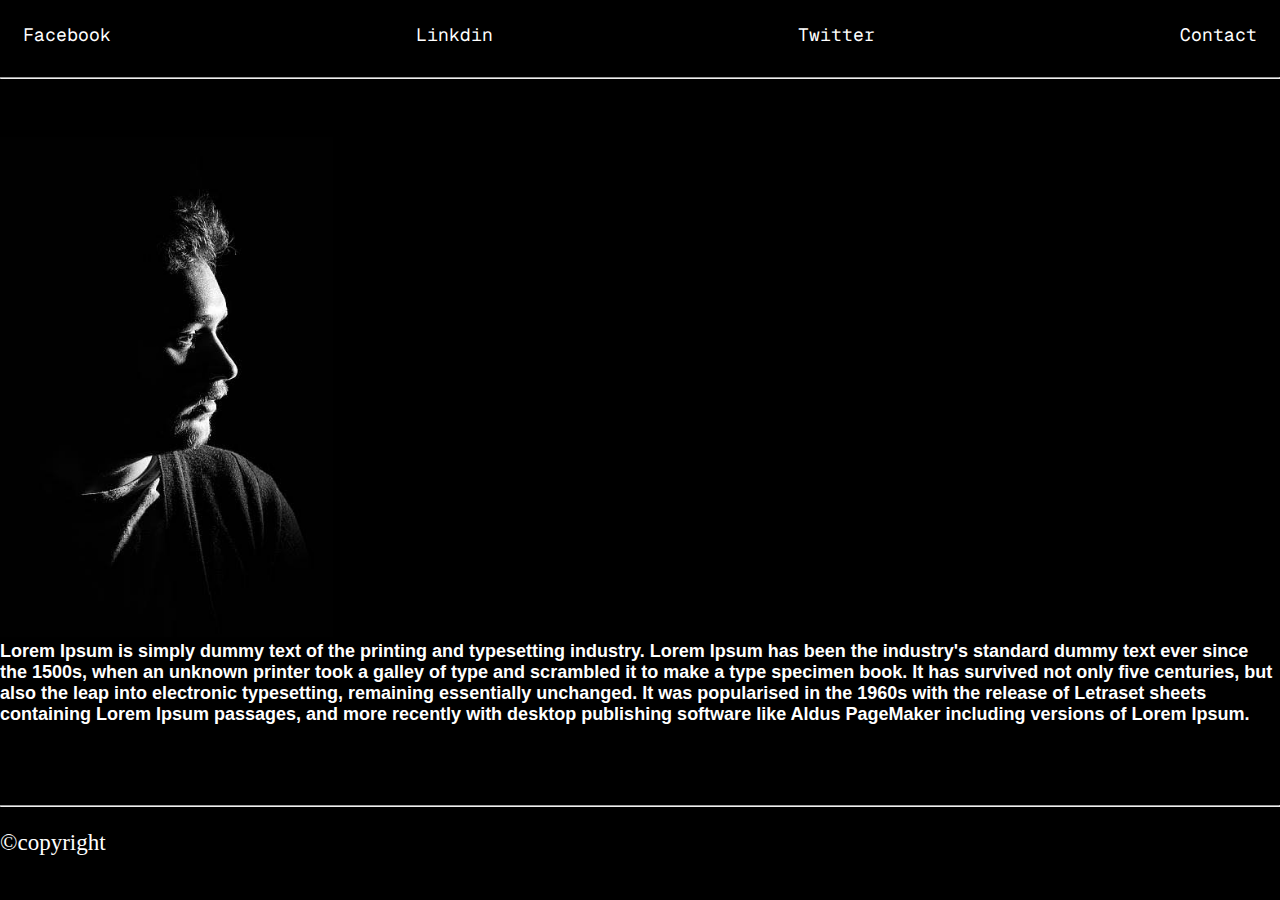
<file: index.html>
<!DOCTYPE html>
<html lang="en">
<head>
  <meta charset="UTF-8">
  <meta http-equiv="X-UA-Compatible" content="IE=Edge">
  <meta name="viewport" content="width=device-width, initial-scale=1">

  <title>project</title>

  <link href="https://fonts.googleapis.com/css2?family=Funnel+Sans:ital,wght@0,300..800;1,300..800&family=Geist+Mono:wght@100..900&display=swap" rel="stylesheet">
  
  <link rel="stylesheet" href="style.css">
</head>

<body>
  
  <div class="header">
    <a href="https://www.facebook.com/utxob">Facebook</a>
    <a href="#" target="blank">Linkdin</a>
    <a href="#" target="blank">Twitter</a>
    <a href="contact.html" target="blank" >Contact</a>
  </div>
<hr>
<div class="pic">
  <img src="images.jpeg" alt="pic">
  
  <p>Lorem Ipsum is simply dummy text of the printing and typesetting industry. Lorem Ipsum has been the industry's standard dummy text ever since the 1500s, when an unknown printer took a galley of type and scrambled it to make a type specimen book. It has survived not only five centuries, but also the leap into electronic typesetting, remaining essentially unchanged. It was popularised in the 1960s with the release of Letraset sheets containing Lorem Ipsum passages, and more recently with desktop publishing software like Aldus PageMaker including versions of Lorem Ipsum.
</p>
  
</div>

<br><br><br><br><hr>
<p id="copy">&copy;copyright</p>

</body>
</html>
</file>
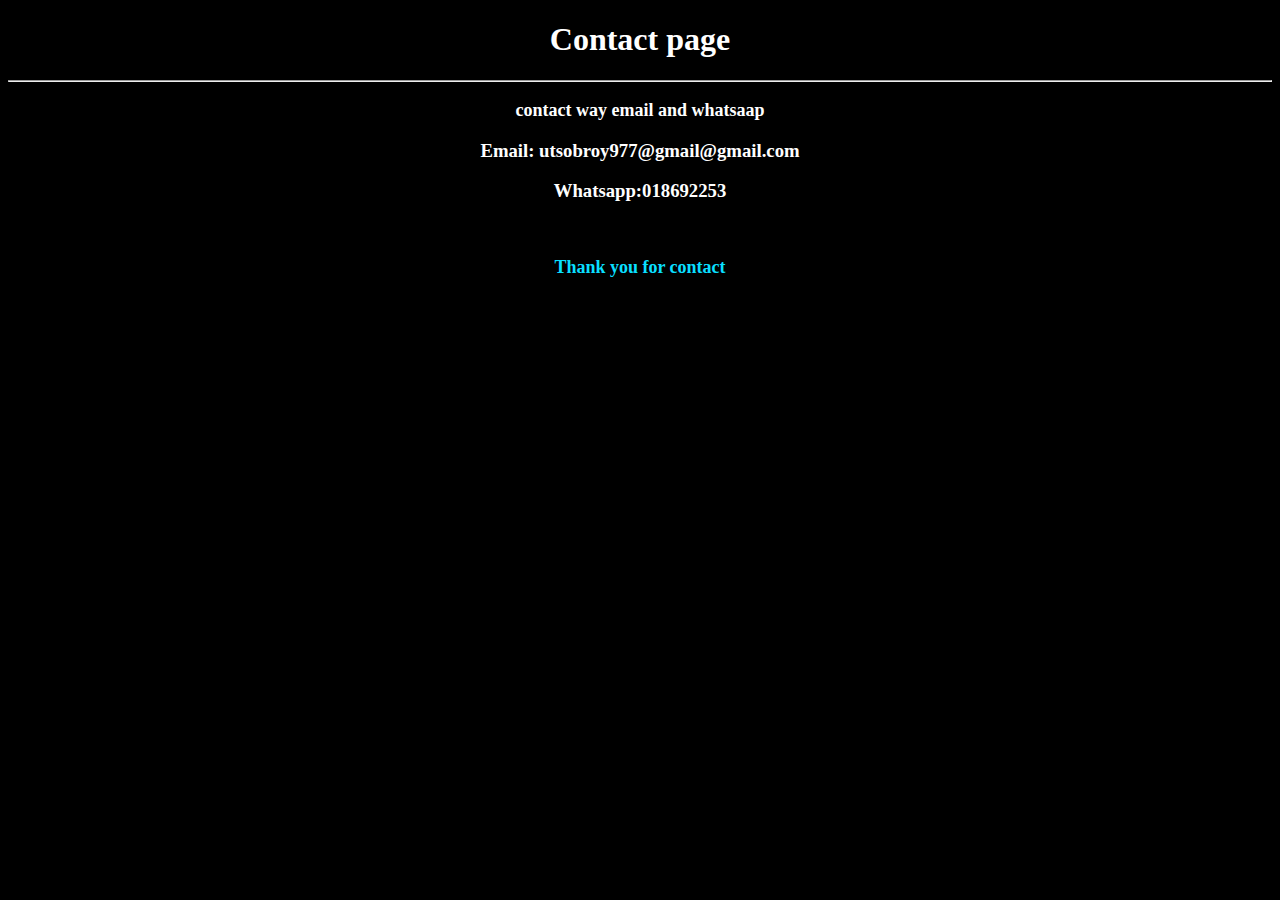
<file: contact.html>
<!DOCTYPE html>
<html>

<head>
  <meta charset="UTF-8">
  <meta name="viewport" content="width=device-width, initial-scale=1">
  <title></title>
</head>
<style>
body{
  background: black;
  color: white;
}
  h1{
    text-align: center;
  }
  p{
    text-align: center;
    font-size: 18px;
    font-weight: bolder;
  }
  h3{
    text-align: center;
  }
 .t{
   color: #09DFFF
 }
</style>

<body>
<h1>Contact page</h1><hr>

<p>contact way email and whatsaap</p>
<h3>Email: utsobroy977@gmail@gmail.com</h2>
<h3>Whatsapp:018692253</h3>
<br>
<p class="t">Thank you for contact </p>
</body>

</html>
</file>
<file: style.css>
body{
  padding: 0px;
  margin: 0px;
  background-color: black;
  
}
.header{
  background-color: black;
  padding: 23px;
  display: flex;
  justify-content: space-between;
  
}

.header a{
  text-decoration: none;
  color: #FFFFFF;
  font-size: 18px;
  font-family: "Geist Mono", monospace;
  font-optical-sizing: auto;
}
.header a:hover{
  color: #4AAD04;
  font-size: 25px;
  text-decoration: underline;
}
.pic img{
  height: 500px;
  margin-top: 50px;
}
.pic p{
  color: #FFFFFF;
  font-weight: bolder;
  font-size: 18px;
  margin: inherit;
  font-family: "Oswald", sans-serif;
  font-optical-sizing: auto;
  
}
#copy{
  color: white;
  font-size: 23px;
}
</file>
